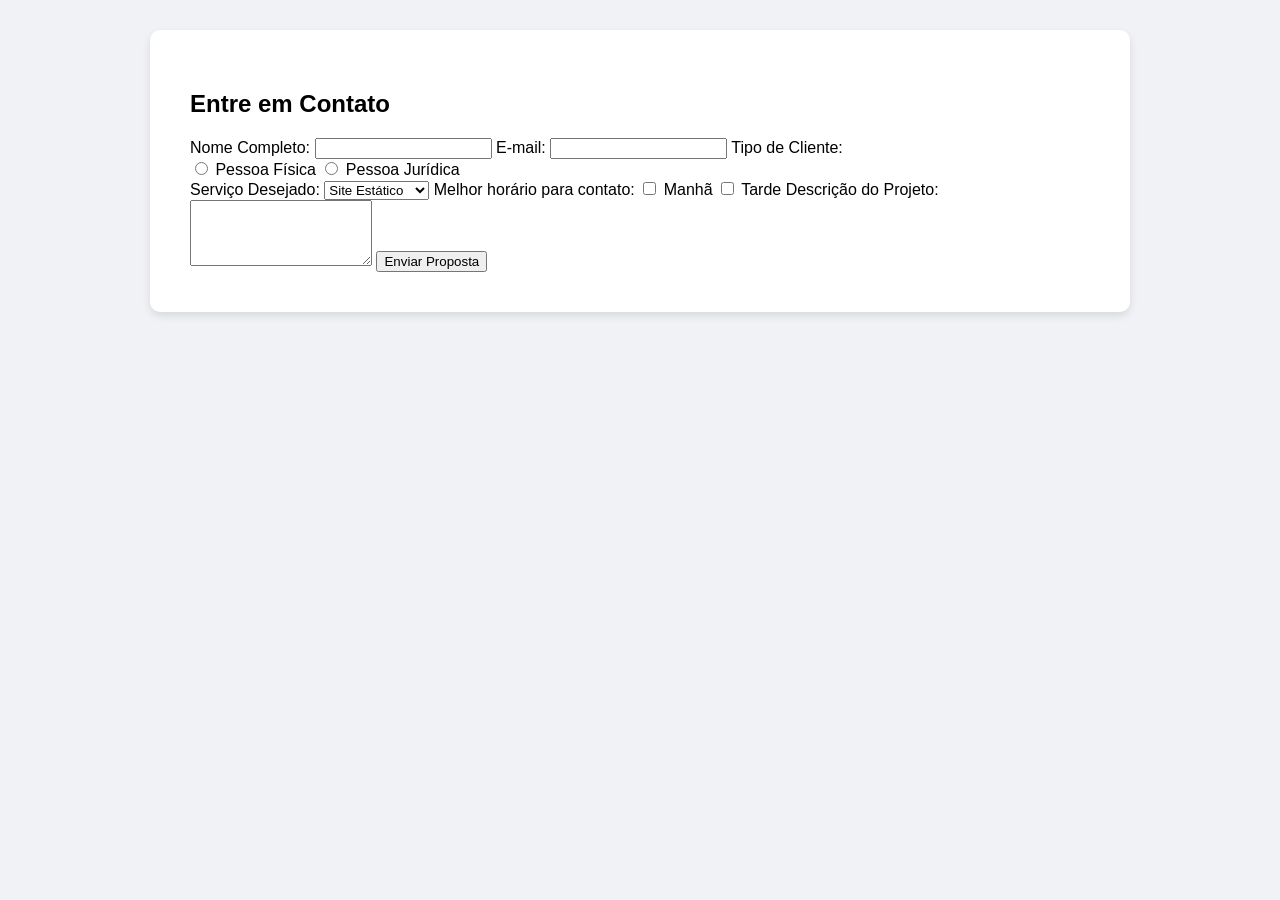
<file: landing page/contato.html>
<!DOCTYPE html>
<html lang="pt-br">
<head>
    <meta charset="UTF-8">
    <meta name="viewport" content="width=device-width, initial-scale=1.0">
    <title>Contato - Leonardo Campos</title>
    <link rel="stylesheet" href="style.css">
</head>
<body>
    
</body>
</html><div class="container">
    <h2>Entre em Contato</h2>
    <form action="#">
        <label>Nome Completo:</label>
        <input type="text" required>

        <label>E-mail:</label>
        <input type="email" required>

        <label>Tipo de Cliente:</label>
        <div>
            <input type="radio" name="tipo" value="PF"> Pessoa Física
            <input type="radio" name="tipo" value="PJ"> Pessoa Jurídica
        </div>

        <label>Serviço Desejado:</label>
        <select>
            <option>Site Estático</option>
            <option>Site Dinâmico</option>
            <option>Consultoria</option>
        </select>

        <label>Melhor horário para contato:</label>
        <input type="checkbox" value="Manhã"> Manhã
        <input type="checkbox" value="Tarde"> Tarde

        <label>Descrição do Projeto:</label>
        <textarea rows="4"></textarea>

        <button type="submit">Enviar Proposta</button>
    </form>
</div>
</file>
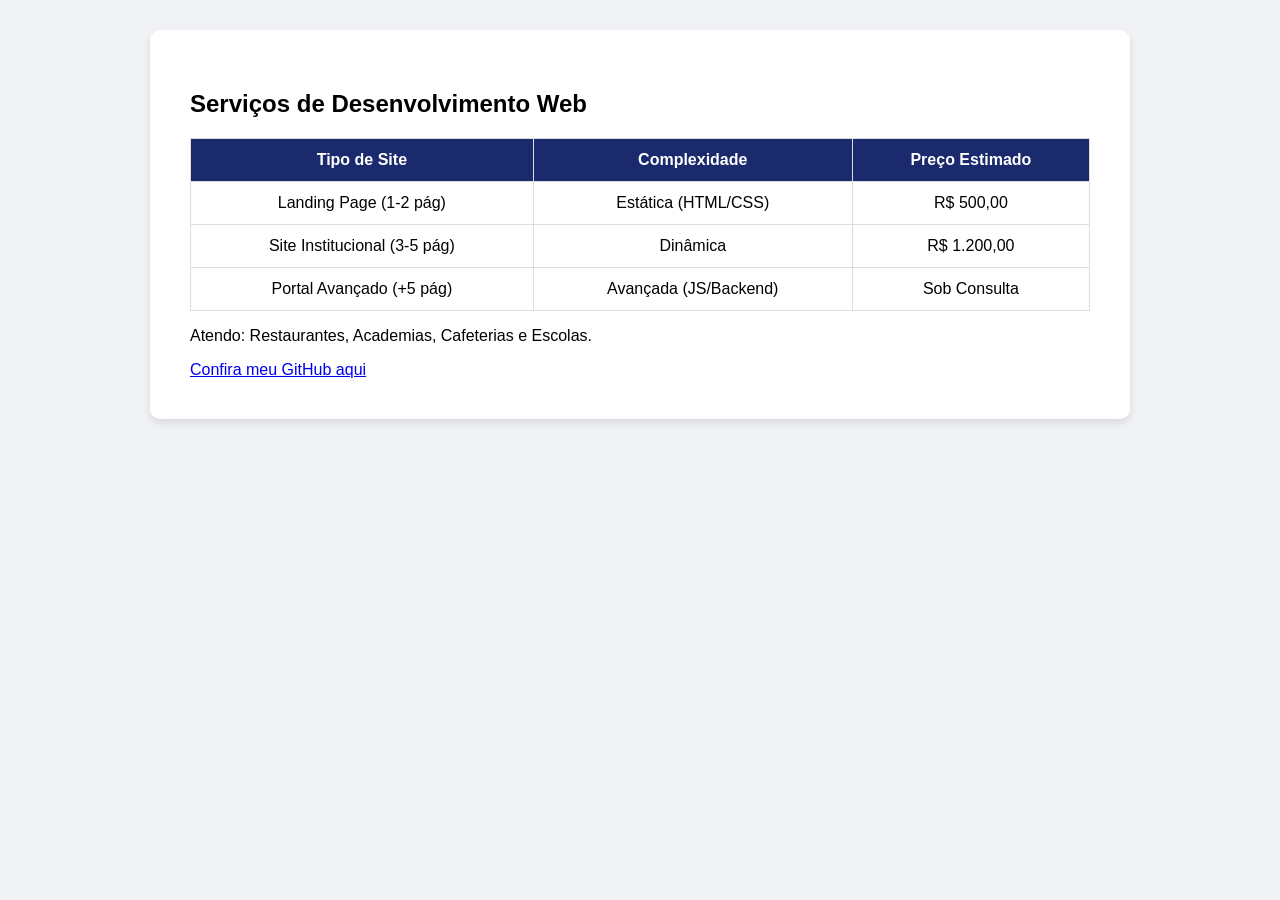
<file: landing page/servicos.html>
<!DOCTYPE html>
<html lang="pt-br">
<head>
    <meta charset="UTF-8">
    <meta name="viewport" content="width=device-width, initial-scale=1.0">
    <title>Serviços</title>
    <link rel="stylesheet" href="style.css">
</head>
<body>
    
</body>
</html><div class="container">
    <h2>Serviços de Desenvolvimento Web</h2>
    <table border="1">
        <thead>
            <tr>
                <th>Tipo de Site</th>
                <th>Complexidade</th>
                <th>Preço Estimado</th>
            </tr>
        </thead>
        <tbody>
            <tr>
                <td>Landing Page (1-2 pág)</td>
                <td>Estática (HTML/CSS)</td>
                <td>R$ 500,00</td>
            </tr>
            <tr>
                <td>Site Institucional (3-5 pág)</td>
                <td>Dinâmica</td>
                <td>R$ 1.200,00</td>
            </tr>
            <tr>
                <td>Portal Avançado (+5 pág)</td>
                <td>Avançada (JS/Backend)</td>
                <td>Sob Consulta</td>
            </tr>
        </tbody>
    </table>
    <p>Atendo: Restaurantes, Academias, Cafeterias e Escolas.</p>
    <a href="https://github.com/lvcampos04" target="_blank">Confira meu GitHub aqui</a>
</div>
</file>
<file: landing page/style.css>
/* Margens ABNT para o corpo do texto quando impresso, mas flexível na web */
body { 
    margin: 0; 
    font-family: Arial, sans-serif; 
    background-color: #f0f2f5; 
}

nav { background: #1a2a6c; padding: 15px; text-align: center; }
nav a { color: white; margin: 0 20px; text-decoration: none; font-weight: bold; }

.container { 
    max-width: 900px; 
    margin: 30px auto; 
    background: white; 
    padding: 40px; 
    border-radius: 10px; 
    box-shadow: 0 4px 8px rgba(0,0,0,0.1);
}

.profile-pic { width: 150px; border-radius: 50%; border: 3px solid #1a2a6c; }

table { width: 100%; border-collapse: collapse; margin-top: 20px; }
th, td { border: 1px solid #ddd; padding: 12px; text-align: center; }
th { background-color: #1a2a6c; color: white; }

/* Responsividade */
@media (max-width: 768px) {
    .container { width: 90%; padding: 20px; }
    nav a { display: block; margin: 10px 0; }
}
</file>
